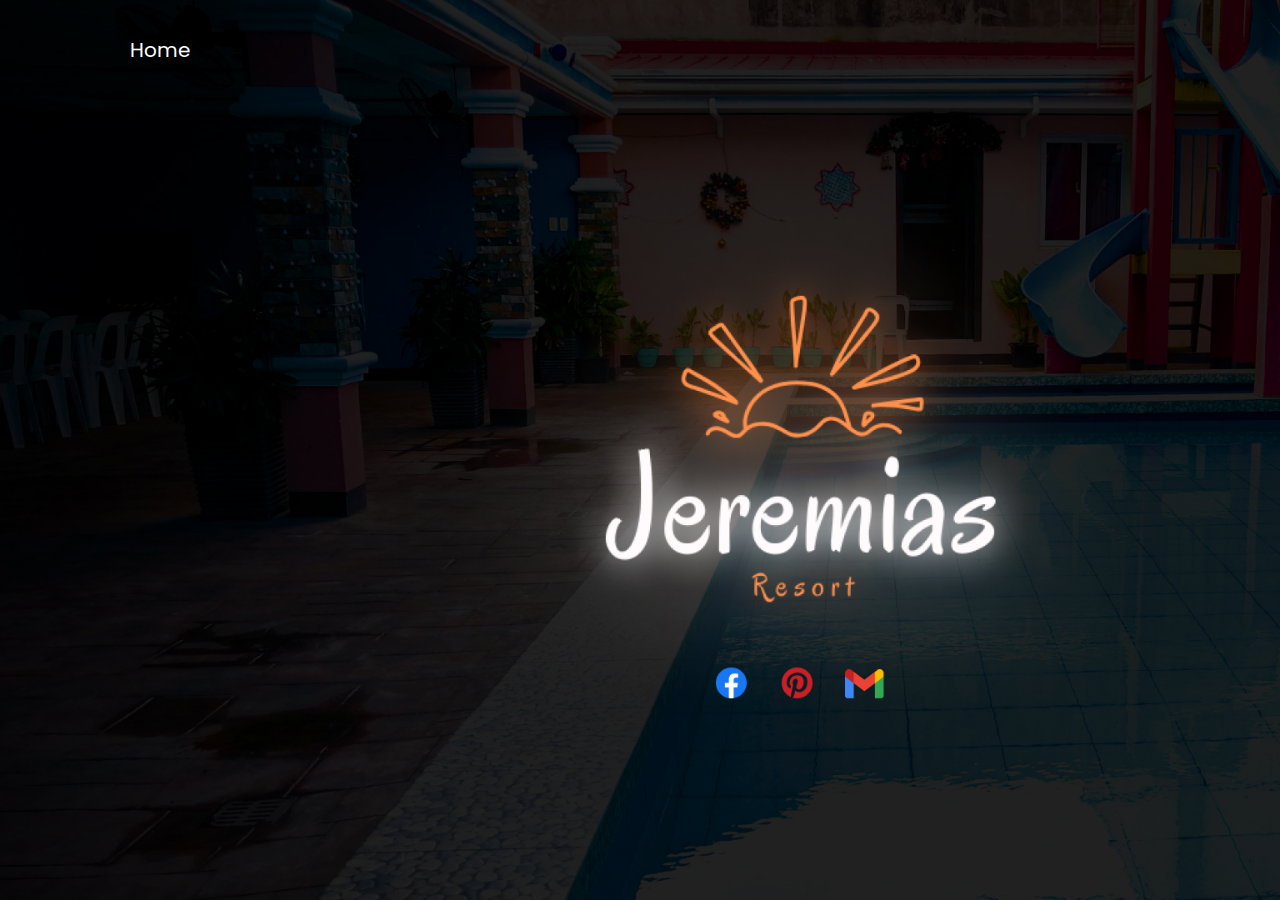
<file: about_us.html>
<!DOCTYPE html>
<html lang="en">
<head>
    <meta charset="UTF-8">
    <meta name="viewport" content="width=device-width, initial-scale=1.0">
    <link rel="stylesheet" href="style.css">
    <style>
        body{
            background-image: url(images/aboutus.jpg);}
    </style>
    <title>About Jerimias Resort</title>
</head>
<body>
    <header>
        <nav class="nav">
              <div>
                  <ul class="menu">
                    <a href="index.html"><li>Home</li></a>                      
                  </ul>
              </div>
    </nav>
  </header>
</body>
</html>
</file>
<file: style.css>
@import url('https://fonts.googleapis.com/css2?family=Poppins:wght@100;200;300;400;500;600;700;800;900&display=swap');
*{
    margin: 0;
    padding: 0;
    box-sizing: border-box;
    list-style: none;
    font-family: 'Poppins', sans-serif;
    scroll-behavior: smooth;
}
:root{
    --primary: #fb5607;
    --secondary: #0066ff;
}
.loading-screen {
  display: flex;
  justify-content: center;
  align-items: center;
  position: fixed;
  top: 0;
  left: 0;
  width: 100%;
  height: 100%;
  background-color: #ffffff;
  z-index: 9999;
}
.loading-message {
  text-align: center;
}
.content {
  display: none;
}

header{
    width: 100%;
    position: relative;
    top: 0;
    right: 0;
    z-index: 1000;
    padding: 15px 7%;
    background-color: transparent;
    color: #fff; 
}

body{
    width: 100%;
    height: 100vh;
    background-repeat: no-repeat;
    background-size: cover;
    background-image: url(images/background.png);
}
nav {
    color: #FFF;
    font-family: Poppins;
    font-size: 20px;
    font-style: normal;
    font-weight: 400;
    line-height: normal;
    display: flex;
    align-items: center;
    justify-content: space-between;
}

.logo {
    display: flex;
    align-items: center;
}

.menu {
    display: flex;
    margin-left: 20px; 
}
.menu a, .actions a{
  text-decoration: none;
  color: #fff;
  cursor: pointer;
}
.menu a:hover, .actions a:hover{
  font-weight: bold;
  color: #Fff;
}
.menu li{
    padding: 20px;
}
.menu li:nth-child(2){
    font-weight: bold;
}

.img img {
    width: 130px;   
}

.actions {
    display: flex;
    align-items: center;
}
.actions i{
  display: none;
}
.actions button{
    padding: 20 15px;
    color: #fb5607;
}
.actions .message-btn{
    color: #fff;
    background-color: transparent;
    border: 1px solid var(--secondary);
    border-radius: 30px;
    padding: 5px 20px;
    margin-right: 20px;
    cursor: pointer;
    transition: 0.40s ease;
}
.actions .message-btn:hover {
    background-color: var(--secondary);
    
}
.actions .message-btn i {
    margin-left: 10px;
    text-align: center;
    color: #fff;
}
.actions .message-btn i:hover{
    color: #000;
}

button {
    margin-right: 10px; 
}
section{
    width: 100%;
    height: 100%;
    padding: 80px 8.4%;
}
.modal_1 {
  display: none;
  position: fixed;
  top: 0;
  left: 0;
  width: 100%;
  height: 100%;
  background-color: rgba(0, 0, 0, 0.5);
  justify-content: center;
  align-items: center;
}

.modal-content_1 {
  background: rgba( 255, 255, 255, 0.2 );
box-shadow: 0 8px 32px 0 rgba( 31, 38, 135, 0.37 );
backdrop-filter: blur( 4px );
-webkit-backdrop-filter: blur( 4px );
border-radius: 10px;
border: 1px solid rgba( 255, 255, 255, 0.18 );
  padding: 20px;
  border-radius: 10px;
  text-align: center;
  width: 50%;
}
.modal_1 .modal-content_1 p{
  text-align: center;
  font-size: 1rem;
  font-weight: bold;
  color: rgb(1, 22, 39);
}
.modal_2 {
  display: none;
  width: 70%;
  position: absolute;
  top: 50%;
  left: 50%;
  transform: translate(-50%, -50%);
  padding: 20px;
  background-color: #fff;
  border: 1px solid #ccc;
  box-shadow: 0 4px 8px rgba(0, 0, 0, 0.1);
  z-index: 1;
  text-align: center;
}
.modal_2 h2{
  font-size: 2rem;
  color: #FF1F00;
}
.modal_2 p {
  font-size: 1rem;
 
  
}

.form {
  display: flex;
  flex-direction: column;
  gap: 10px;
  max-width: 100%;
  background-color: #fff;
  padding: 20px;
  border-radius: 20px;
  position: relative;
}

.title {
  font-size: 28px;
  color: royalblue;
  font-weight: 600;
  letter-spacing: -1px;
  position: relative;
  display: flex;
  align-items: center;
  padding-left: 30px;
}

.title::before,.title::after {
  position: absolute;
  content: "";
  height: 16px;
  width: 16px;
  border-radius: 50%;
  left: 0px;
  background-color: lime;
}

.title::before {
  width: 18px;
  height: 18px;
  background-color: lime;
}

.title::after {
  width: 18px;
  height: 18px;
  animation: pulse 1s linear infinite;
}

.message, .signin {
  color: rgba(88, 87, 87, 0.822);
  font-size: 14px;
}

.signin {
  text-align: center;
}

.signin a {
  color: royalblue;
}

.signin a:hover {
  text-decoration: underline royalblue;
}


.form label {
  position: relative;
}

.form label .input {
  width: 100%;
  padding: 10px 10px 20px 10px;
  outline: 0;
  border: 1px solid rgba(105, 105, 105, 0.397);
  margin-bottom: 10px;
  border:none;
  border-bottom: 2px solid black;
}

.form label .input + span {
  position: absolute;
  left: 10px;
  top: 15px;
  color: grey;
  font-size: 0.9em;
  cursor: text;
  transition: 0.3s ease;
}

.form label .input:placeholder-shown + span {
  top: 15px;
  font-size: 0.9em;
}

.form label .input:focus + span,.form label .input:valid + span {
  color: #FF1F00;
  top: -15px;
  font-size: 0.7em;
  font-weight: 600;
  
}

.form label .input:valid + span {
  color: lime;
}

#submitBtn, #closeConfirmationBtn {
  border: none;
  outline: none;
  background-color: #FF1F00;
  padding: 10px;
  border-radius: 10px;
  color: #fff;
  font-size: 16px;
  transform: .3s ease;
  cursor: pointer;
}

.submit:hover {
  filter: brightness(0.9);
}

@keyframes pulse {
  from {
    transform: scale(0.9);
    opacity: 1;
  }

  to {
    transform: scale(1.8);
    opacity: 0;
  }
}
.form-header{
  font-size: 1.5rem;
  color: white;
  margin-bottom: 15px;
}

.close_1 {
  position: absolute;
  font-size: 30px;
  color: white;
  top: 10px;
  right: 10px;
  cursor: pointer;
}
.hero-section{
    height: 75vh;
}
.hero-text h4{
  color: #FFF;
  font-size: 70px;
  font-style: normal;
  font-weight: 700;
  line-height: 1;
  margin-bottom: 20px;
}

.hero-text p {
  font-weight: 275;
    font-size: 1.3rem;
    color: #Fff;     
    margin-bottom: 20px;
    text-align: justify;
}
.book-now-btn{
    display: inline-block;
    padding: 8px 50px;
    border: 1px solid #FF1F00;
    background: rgb(251,86,7);
    background: linear-gradient(90deg, rgba(251,86,7,1) 0%, rgba(227,11,11,1) 100%);
    border-radius: 35px;
    transition: all 0.2s ease-in;
    position: relative;
    overflow: hidden;
    font-size: 1rem;
    color: #fff;
    z-index: 1;
    cursor: pointer;
   
}
.book-now-btn i {
  margin-left: 5px;
}
.book-now-btn:hover{
    filter: brightness(0.9);
}
.button {
    display: inline-block;
    padding: 8px 50px;
    border: 1px solid #fff;
    background-color: transparent;
    border-radius: 4px;
    transition: all 0.2s ease-in;
    position: relative;
    overflow: hidden;
    font-size: 1rem;
    color: #fff;
    cursor: pointer;
    z-index: 1;
   }
   
   .button:before {
    content: "";
    position: absolute;
    left: 50%;
    transform: translateX(-50%) scaleY(1) scaleX(1.25);
    top: 100%;
    width: 140%;
    height: 180%;
    background-color: rgba(0, 0, 0, 0.05);
    border-radius: 50%;
    display: block;
    transition: all 0.5s 0.1s cubic-bezier(0.55, 0, 0.1, 1);
    z-index: -1;
   }
   
   .button:after {
    content: "";
    position: absolute;
    left: 55%;
    transform: translateX(-50%) scaleY(1) scaleX(1.45);
    top: 180%;
    width: 160%;
    height: 190%;
    background-color: var(--secondary);
    border-radius: 50%;
    display: block;
    transition: all 0.5s 0.1s cubic-bezier(0.55, 0, 0.1, 1);
    z-index: -1;
   }
   
   .button:hover {
    color: #ffffff;
    border: 1px solid var(--secondary);
   }
   
   .button:hover:before {
    top: -35%;
    background-color: var(--secondary);
    transform: translateX(-50%) scaleY(1.3) scaleX(0.8);
   }
   
   .button:hover:after {
    top: -45%;
    background-color: var(--secondary);
    transform: translateX(-50%) scaleY(1.3) scaleX(0.8);
   }
  .frame{
    position: absolute;
    right: 100px;
    top: 830px;
    display: flex;
    align-items: flex-end;
    justify-content: flex-end;
    
  }
  .frame img {
    width: 500px;
    border-radius: 10px;
    
  }
  .service-section{
    margin-top: 120px;
    width: 100%;
    height: 100vh;
  }
  .service-title h2{

    color: #FF1F00;
    font-family: Poppins;
    font-size: 25px;
    font-style: normal;
    font-weight: 700;
    line-height: normal;
    /*color: var(--primary);
    font-size: 1.5rem;
    margin-bottom: 15px;
    text-decoration: 2px solid underline; */
  }
  .service-container{
    display: flex;
    justify-content: space-between;
    width: 100%;
    margin-top: 50px; 
  }
  .service-container a{
    color: white;
    text-decoration: none;
  }
  .service-info {
    margin-right: 65px;
  }
  .service-info h3{

  color: #000;
  font-family: Poppins;
  font-size: 70px;
  font-style: normal;
  font-weight: 700;
  margin-bottom: 20px;
  line-height: 112.5%; /* 78.75px */
    /*font-size: 4.375rem;
    line-height: 1.2;
    margin-bottom: 20px;*/
  }
  .service-info p{

    color: #000;
    font-family: Poppins;
    font-size: 30px;
    font-style: normal;
    font-weight: 275;
    line-height: normal;
    margin-bottom: 20px;
    /*font-size: 1.875rem;
    margin-bottom: 20px;
    font-weight: 200;
    line-height: 1.2;
    text-align: justify;
    */
  }
  .service-info button{
    padding: 8px 50px;
    background-color: var(--secondary);
    cursor: pointer;
  }
  .service-image img{
    width: 992px;
    height: 434px;
    cursor: pointer;
    
  }
  .service-image img:hover{
    filter:brightness(0.9)
  }
  .photo-section{
    width: 100%;
    height: fit-content;
  }
  .photo-title{
    text-align: center;
  }
  .photo-title h2{
    font-size: 3rem;
    color: #FF1F00;
    margin-bottom: 10px;
    font-weight: bold;
  }
  .photo-title p{
    font-size: 1.2rem;
  }
  .photo-nav {
    display: flex;
  }
  .view-nav{
    display: flex;
    margin-bottom: 35px;
  }
  .view-all li{
    font-size: 1.3rem;
    color: #000;
    text-align: end;
    cursor: pointer;
  }
  .view-all {
    cursor: pointer;
  }
  .photo-nav button:first-child {
    color: #fff;
    background: rgb(251,86,7);
    background: linear-gradient(90deg, rgba(251,86,7,1) 0%, rgba(227,11,11,1) 100%);
    border: 1px solid #FF1F00;
    border-radius: 30px;
    padding: 5px 20px;
    margin-right: 20px;
    cursor: pointer;
    transition: 0.40s ease;
  }
  .photo-nav button{
    color: #000;
    background-color: transparent;
    border: 1px solid #0066ff;;
    border-radius: 30px;
    padding: 5px 20px;
    margin-right: 20px;
    cursor: pointer;
    transition: 0.40s ease;
  }
  .photo-nav button:hover:nth-child(2){
    background-color: #0066ff;;
    color: #fff;
  }
  .photo-nav button:focus:nth-child(2){
    background-color: #0066ff;;
  }
  .photo-nav button:focus:first-child{
    filter: brightness(1.2);
  }
  .photo-nav button:hover:first-child{
    filter: brightness(1.2);
  }
  .container-grid {
    margin-top: 20px;
    width: 100%;
    display: grid;
    grid-template-columns: auto auto auto;
    gap: 10px;
    
}

.first-img img, .second-img img, .third-img img, .fourth-img img, .fifth-img img {
    width: 100%; 
    height: 100%; 
    object-fit: cover; 
    border-radius: 20px;
    cursor: pointer;
}
.first-img img{
  width: 100%;
  height: 492px;
  background-size: cover;
  
  
}

.gallery {
  display: flex;
  justify-content: center;
  align-items: center;
  height: 100vh;
}

.thumbnails {
  display: flex;
  flex-wrap: wrap;
  justify-content: center;
}

.thumbnails img {
  margin: 10px;
  cursor: pointer;
  transition: 0.3s;
}

.thumbnails img:hover {
  opacity: 0.7;
}

#galleryModal {
  display: none;
  position: fixed;
  z-index: 1;
  padding-top: 50px;
  left: 0;
  top: 0;
  width: 100%;
  height: 100%;
  overflow: auto; /* Add this line */
  background-color: rgba(0, 0, 0, 0.9);
}
#galleryModal::-webkit-scrollbar {
  display: none;
}

.modal-content::-webkit-scrollbar {
  display: none;
}
.modal {
  display: none;
  position: fixed;
  z-index: 1;
  padding-top: 50px;
  left: 0;
  top: 0;
  width: 100%;
  height: 100%;
  overflow: auto;
  background-color: rgba(0, 0, 0, 0.9);
}

.modal-content {
  margin: auto;
  display: block;
  max-width: 75%;
  max-height: 100%; /* Set a maximum height */
  overflow-y: auto; /* Add this line */
}
.close {
  position: absolute;
  top: 15px;
  right: 35px;
  color: #f1f1f1;
  font-size: 40px;
  font-weight: bold;
  cursor: pointer;
}

.close:hover {
  color: #bbb;
}

.first-img {
    grid-column: span 3;
}

.second-img {
    grid-row: span 2;
}

.third-img {
    grid-column: span 2;
}

.layout div:first-child {
    display: grid;
    grid-template-rows: repeat(1, 1fr);
    grid-template-columns: 100% 1fr 1fr;
    gap: 2px;
}
  .amenities-section{
    width: 100%;
    height: 100%;
  }

  .amenities-info{
    text-align: center;
  }
  .amenities-info h2{
    font-size: 3rem;
    color: #FF1F00;
    margin-bottom: 10px;
    font-weight: bold;
  }
  .amenities-info p{
    font-size: 1.2rem;
    margin-bottom: 20px;
  }
  
  .swiper {
    width: 100%;
    height: 100%;
  }

  .swiper-slide {
    text-align: center;
    font-size: 18px;
    background: #fff;
    display: flex;
    justify-content: center;
    align-items: center;
  }
  .container-swiper{
    width: 100%;
    height: auto;
    display: flex;
    
  }
  .swiper-slide {
    position: relative;
    width: 300px;
    height: 200px;
    background-color: #f2f2f2;
    border-radius: 10px;
    display: flex;
    align-items: center;
    justify-content: center;
    overflow: hidden;
    perspective: 1000px;
    box-shadow: 0 0 0 5px #ffffff80;
    transition: all 0.6s cubic-bezier(0.175, 0.885, 0.32, 1.275);
    cursor: pointer;
}
.swiper-slide:hover {
  filter: brightness(70%);
}
  
  .swiper-slide img {
    width: 100%;
    fill: #333;
    transition: all 0.6s cubic-bezier(0.175, 0.885, 0.32, 1.275);
  }
  
  
  
  .card__title {
    position: absolute;
    top: 50%;
    left: 50%;
    transform: translate(-50%, -50%);
    margin: 0;
    font-size: 25px;
    color: #fff;
    font-weight: 700;
    
  }
  .card__content {
    position: absolute;
    bottom: 0;
    left: 0;
    width: 100%;
    height: 126px;
    flex-shrink: 0;
    text-align: center;
    padding: 20px;
    border-radius: 0px 0px 20px 20px;
    background: rgba(0, 0, 0, 0.20);
    backdrop-filter: blur(50px);
    color: #fff;
    opacity: 0;
    transition: opacity 0.5s ease;
}
.swiper-slide:hover .card__content {
  opacity: 1;
}
  .swiper-slide img:hover{
    filter: blur(0.8);
  }

  
  .card__description {
    margin: 10px 0 0;
    font-size: 14px;
    color: #fff;
    line-height: 1.4;
  }
  .swiper-slide img {
    width: 100%;
    height: 100%;
    object-fit: cover;
  }
  .location-section{
    padding: 80px 0%;
  }
  .map {
    width: 100%;
    height: 100%;
    border-radius: 10px;
  }
  .map iframe{
    width: 100%;
    
  }
  .location-info{
    text-align: center;
  }
  .location-info h2{
    font-size: 3rem;
    color: #FF1F00;
    margin-bottom: 10px;
    font-weight: bold;
  }
  .location-info p{
    font-size: 1.2rem;
    margin-bottom: 40px;
  }
  footer{
    padding: 25px 8.4%;
    background-color: #011627;
    color: #fff;
    
  }
  .footer-container {
    display: flex;
    align-items: center;
    justify-content: space-between;
  }
  
  .second-info h2, .third-info h2, .fourth-info h2{
    color: #FF1F00;
    margin-bottom: 55px;
    font-weight: bold;
  }
  .second-info p, .third-info p, .fourth-info p{
    margin-bottom: 10px;
    
    cursor: pointer;
  }
  .second-info p:hover, .third-info p:hover, .fourth-info p:hover{
    text-decoration: underline;
  }
  .icon i{
    font-size: 25px;
    margin-right: 25px;
    margin-top: 15px;
    color: #fff;
  }
  .first-info h2{
    color: #fff;
    font-weight: 100;
    margin-bottom: 12px;
  }
  footer img{
    width: 170px;
  }
  .copyright-text p{
    margin-top: 60px;
    text-align: center;
    color: #606060;
  }
  .chat-icon-class {
    display: none;
  }
  @media only screen and (max-width: 800px) {
    .menu a,
    .actions a {
        display: none;
    }

    .actions i {
        display: flex;
    }

    header {
        padding: 15px 4%;
    }

    .hero-text h4 {
        font-size: 40px;
        text-align: center;
        line-height: 1.2;
    }
    .hero-text br{
      display: none ;
    }

    .hero-text p {
        font-size: 16px;
        text-align: center;
    }

    .hero-text{
      display: flex;
      align-items: center;
      justify-content: center;
      flex-direction: column;
    }
    .frame img{
      display: none;
    }
    .service-title h2{
      text-align: center;
    }
    .service-title h2,
    .photo-title h2,
    .amenities-info h2,
    .location-info h2,
    .second-info h2,
    .third-info h2,
    .fourth-info h2 {
        font-size: 2rem;
    }
    .book-now-btn {
      margin-bottom: 30px;
    }
    .service-info h3 {
        font-size: 30px;
    }

    .service-info p,
    .photo-title p,
    .amenities-info p,
    .location-info p {
        font-size: 14px;
    }

    .menu li {
        padding: 15px;
    }
    
    .frame {
        right: 50px;
        top: 530px;
    }

    .frame img {
        width: 300px;
    }

    .service-section {
        margin-top: 60px;
    }

    .service-container {
        flex-direction: column-reverse;
    }

    .service-info {
        margin-right: 0;
        text-align: center;
    }
    .amenities-info p br, .location-info p br{
      display: none;
    }
    .service-image img {
        width: 100%;
        height: auto;
        margin-bottom: 20px;
    }
    .photo-title h2 {
        font-size: 2rem;
    }
    #dayButton, #nightButton{
      margin: 0.8em auto;
      margin-right: 10px;
    }
    .view-all li{
      display: none;
    }
    .photo-title p {
        font-size: 14px;
    }
    .photo-title br{
      display: none;
    }
    .photo-nav button,
    .photo-nav .view-all li {
        font-size: 12px;
    }

    .container-grid {
        display: flex;
        flex-direction: column;
        width: 100%;
    }
    .first-img {
      width: 100%;
      height: 100%;
    }
    .first-img img,
    .second-img img,
    .third-img img,
    .fourth-img img,
    .fifth-img img{
        width: 100%;
        height: 100%;
    }
    .container-swiper{
      width: 600px;
    }
    .swiper-horizontal>.swiper-pagination-bullets, .swiper-pagination-bullets.swiper-pagination-horizontal, .swiper-pagination-custom, .swiper-pagination-fraction {
     display: none;
    }
    .swiper-slide {
        width: 200px;
        height: 150px;
    }

    .swiper-slide img {
        height: 100%;
    }

    .location-section {
        padding: 80px 6.4%;
    }

    .map {
        border-radius: 0;
    }

    footer {
        padding: 60px 4%;
        display: flex;
        align-items: center;
        justify-content: center;
        flex-direction: column;
        text-align: center;
    }
    .footer img{
      display: flex;
    }
    .first-info h2 br{
      display: none;
    }
    .second-info h2, .third-info h2, .fourth-info h2{
      font-size: 1.275rem;
    }
    .second-info p, .third-info p, .fourth-info p{
      font-size: 0.975rem;
    }
    .footer-container {
        flex-direction: column;
    }
    .third-info{
      text-align: center;
    }
    .icon i {
        margin-right: 10px;
        margin-bottom: 25px;
    }

    .copyright-text p {
        margin-top: 20px;
    }
}
</file>
